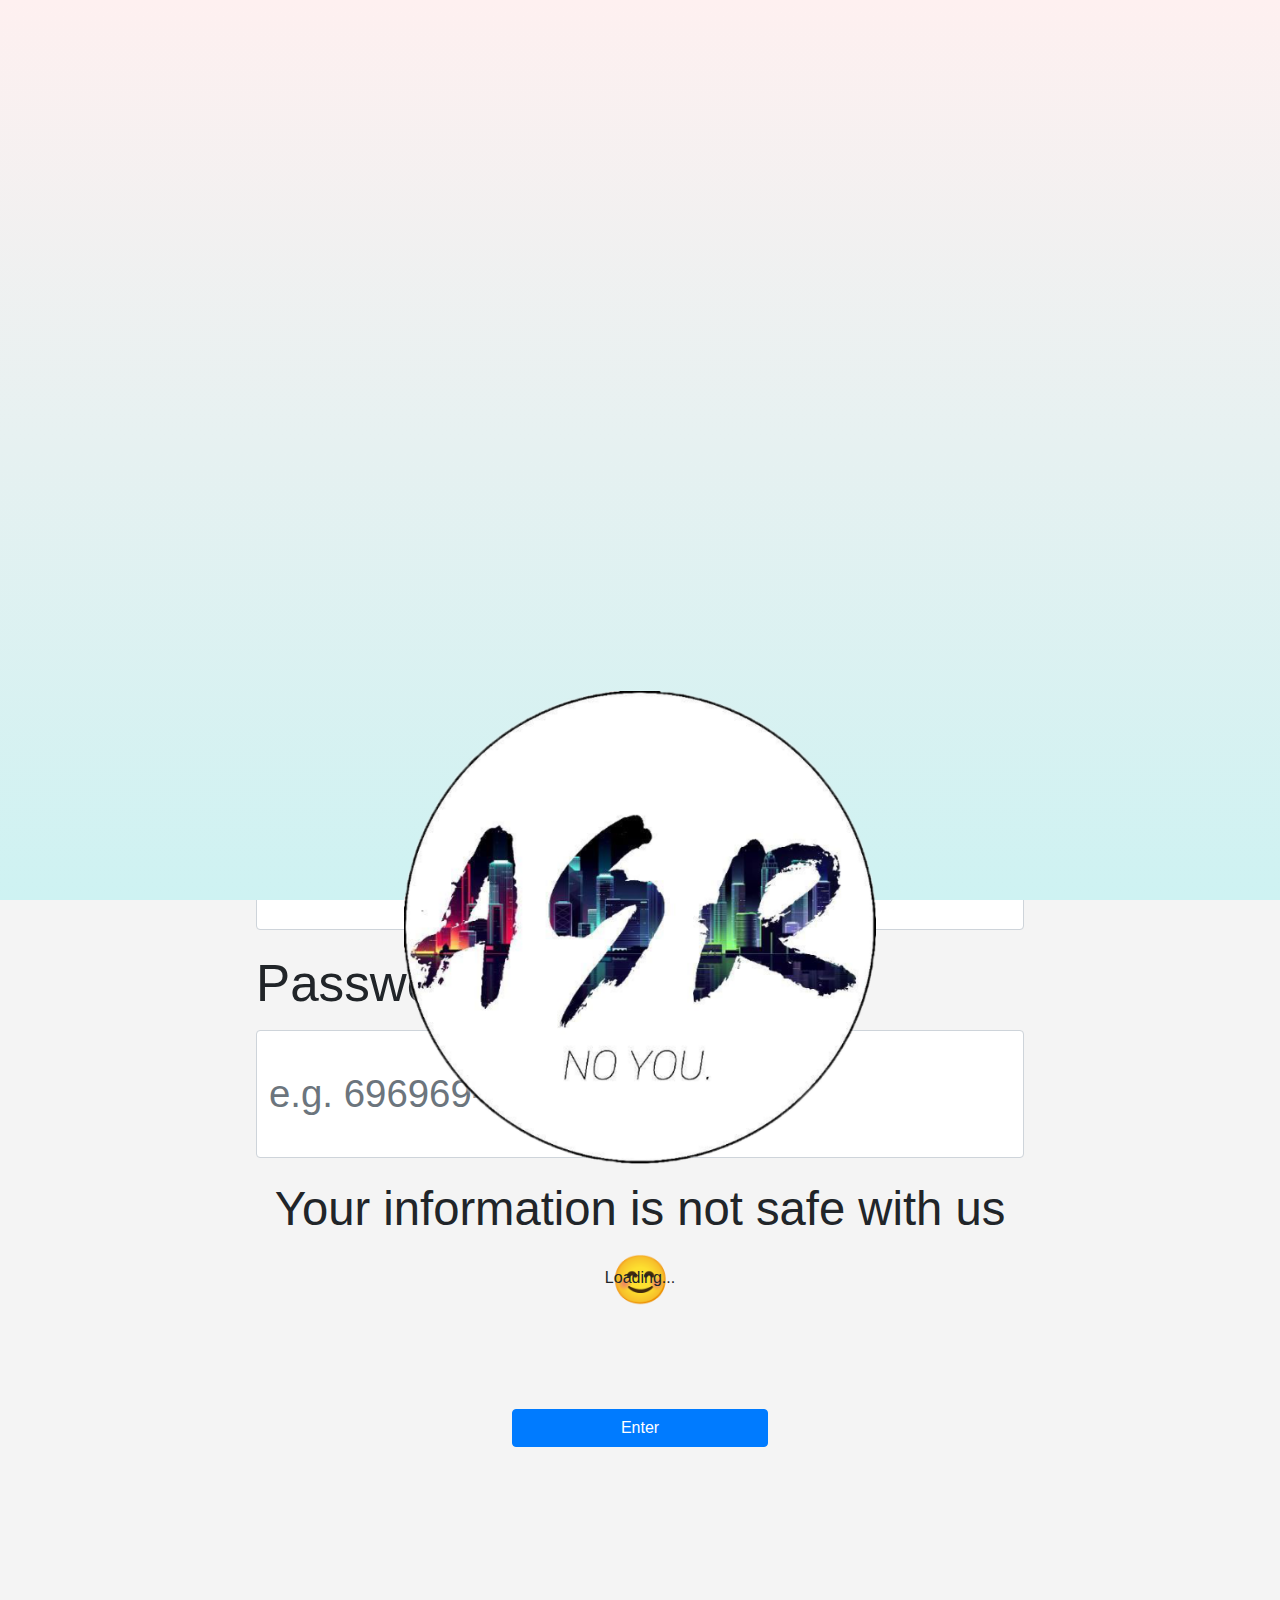
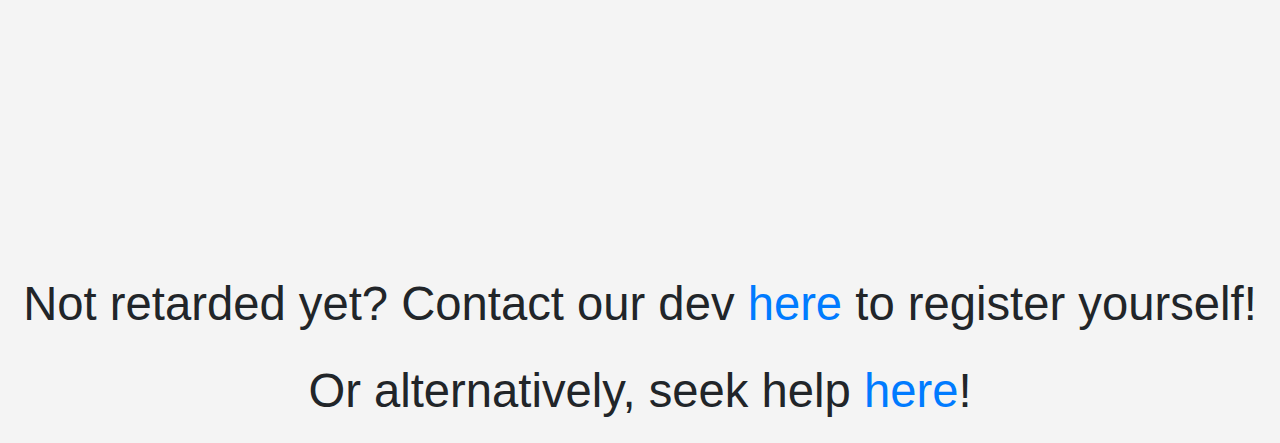
<file: index.html>
<!DOCTYPE html>
<html lang="en">
<head>
    <meta charset="UTF-8">
    <meta name="viewport" content="width=device-width, initial-scale=1.0">
    <title>Login</title>
    <link rel="stylesheet" href="css/index.css">
    <link rel="stylesheet" href="https://cdn.jsdelivr.net/npm/bootstrap@4.4.1/dist/css/bootstrap.min.css" integrity="sha384-Vkoo8x4CGsO3+Hhxv8T/Q5PaXtkKtu6ug5TOeNV6gBiFeWPGFN9MuhOf23Q9Ifjh" crossorigin="anonymous">
</head>
<body style="background-color: #f4f4f4;">

    <div id="loadingScreen">
        <img src="images/logo.webp" alt="Please seek imediate professional help this is not a joke please get well soon">
        <p>Loading...</p>
    </div>


    <form>
        <img src="images/logo.webp" alt="damn">

        <div class="form-group">
          <label for="Username">Username</label>
          <input style="height: 10vw;width: 60vw;font-size: 3vw;" type="text" class="form-control" id="Username" placeholder="e.g. Osama Bin Laden">
        </div>
        <div class="form-group">
          <label for="penisSize">Password</label>
          <input style="height: 10vw;width: 60vw;font-size: 3vw;" type="text" class="form-control" id="penisSize" placeholder="e.g. 696969-1">
        </div>
        <p>Your information is not safe with us &#128522;</p>
        
        <button type="button" class="btn btn-primary" onclick="verify()">Enter</button>
        <p style="color: red; font-size: 3vw;" id="errorMsg"></p>
    </form>


    <footer>
        <p>Not retarded yet? Contact our dev <a href="https://wa.me/6596993237">here</a> to register yourself!</p>
        <p>Or alternatively, seek help <a href="https://www.imh.com.sg/Pages/default.aspx">here</a>!</p>
    </footer>

    <script src="javascript/index.js"></script>
</body>
</html>
</file>
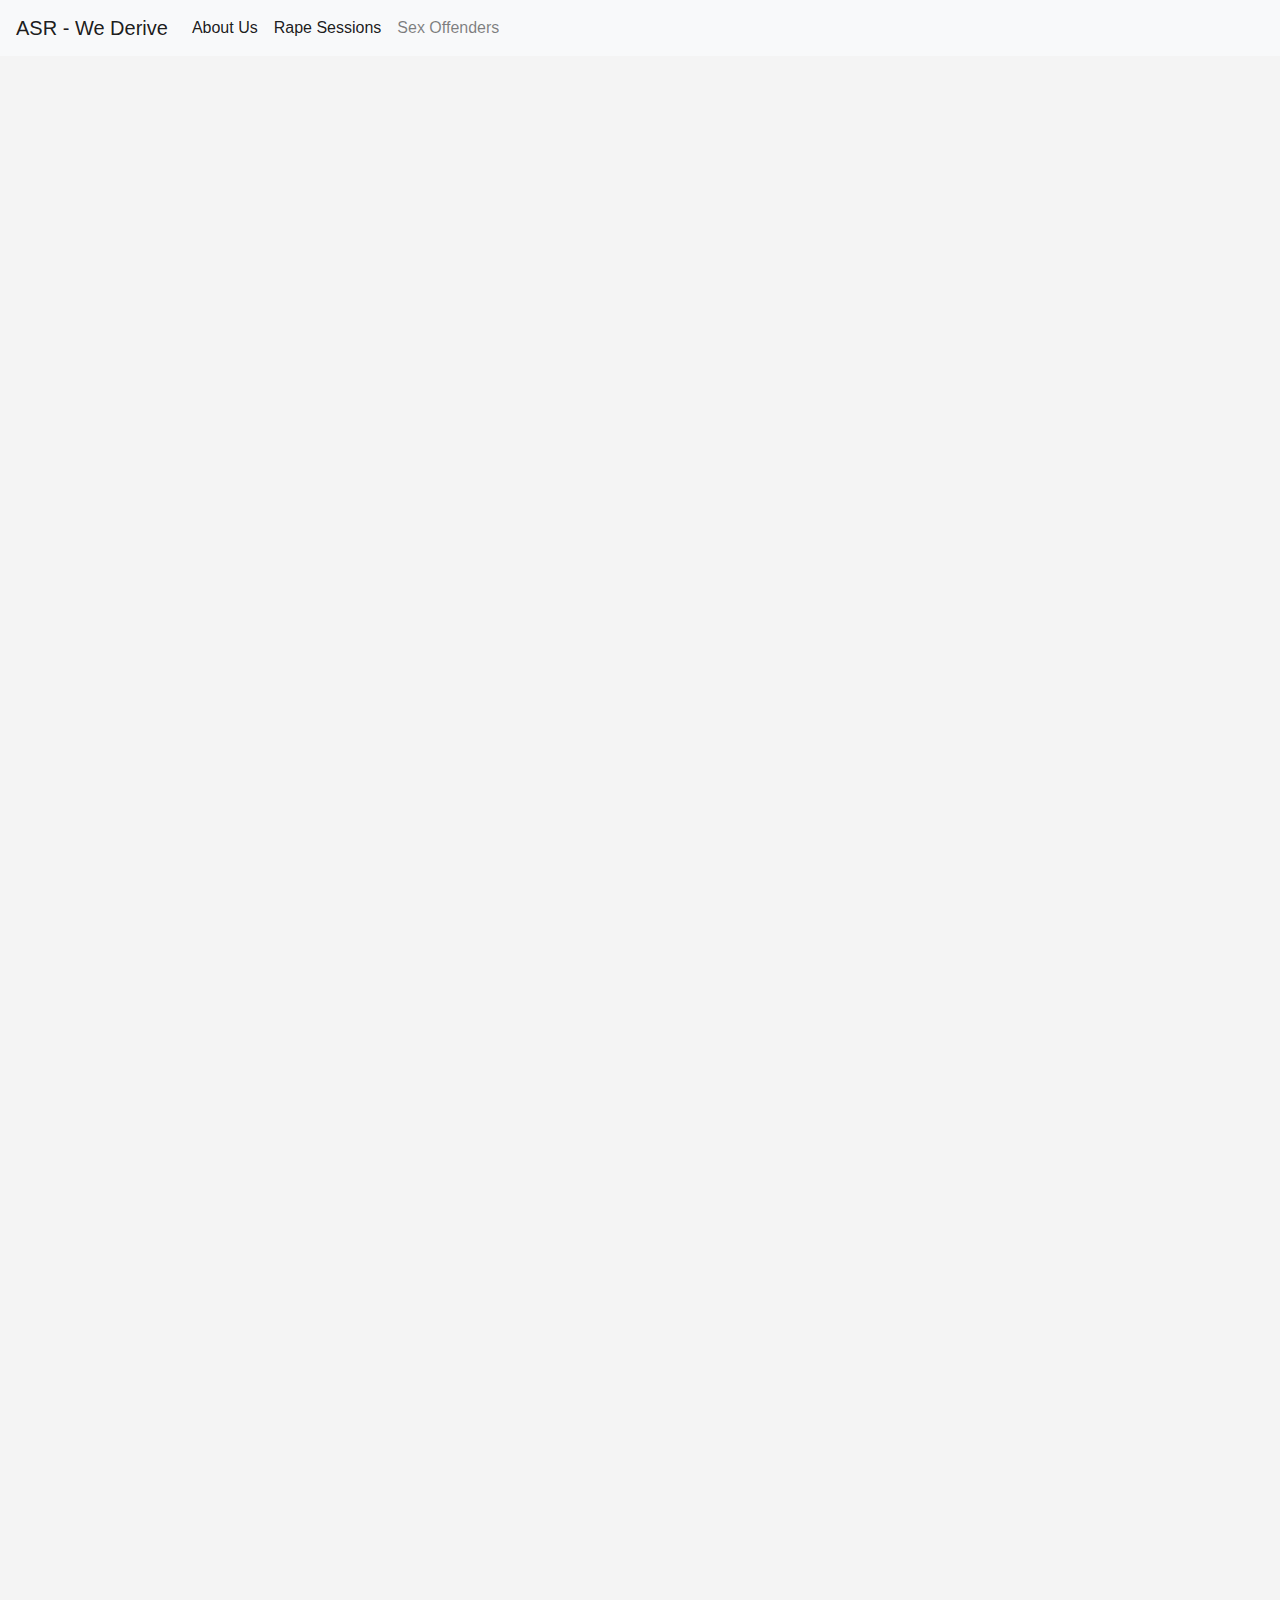
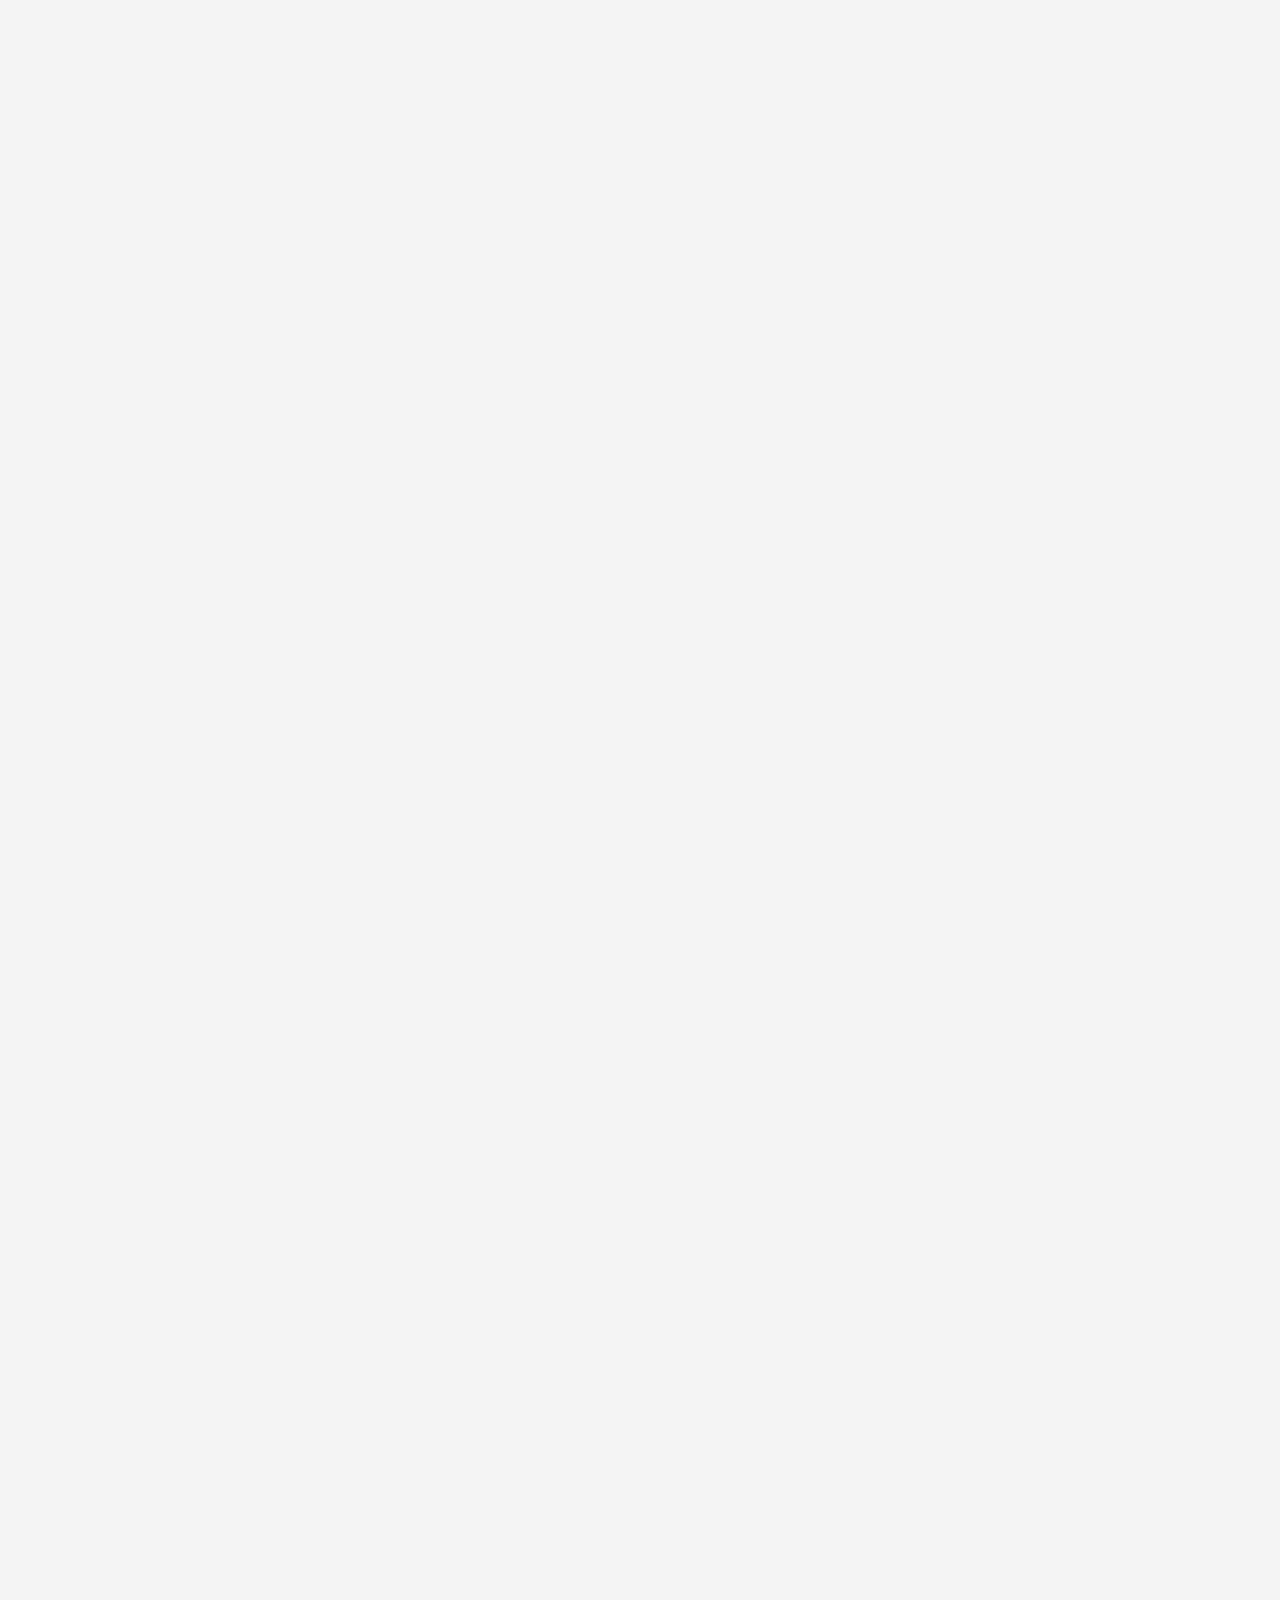
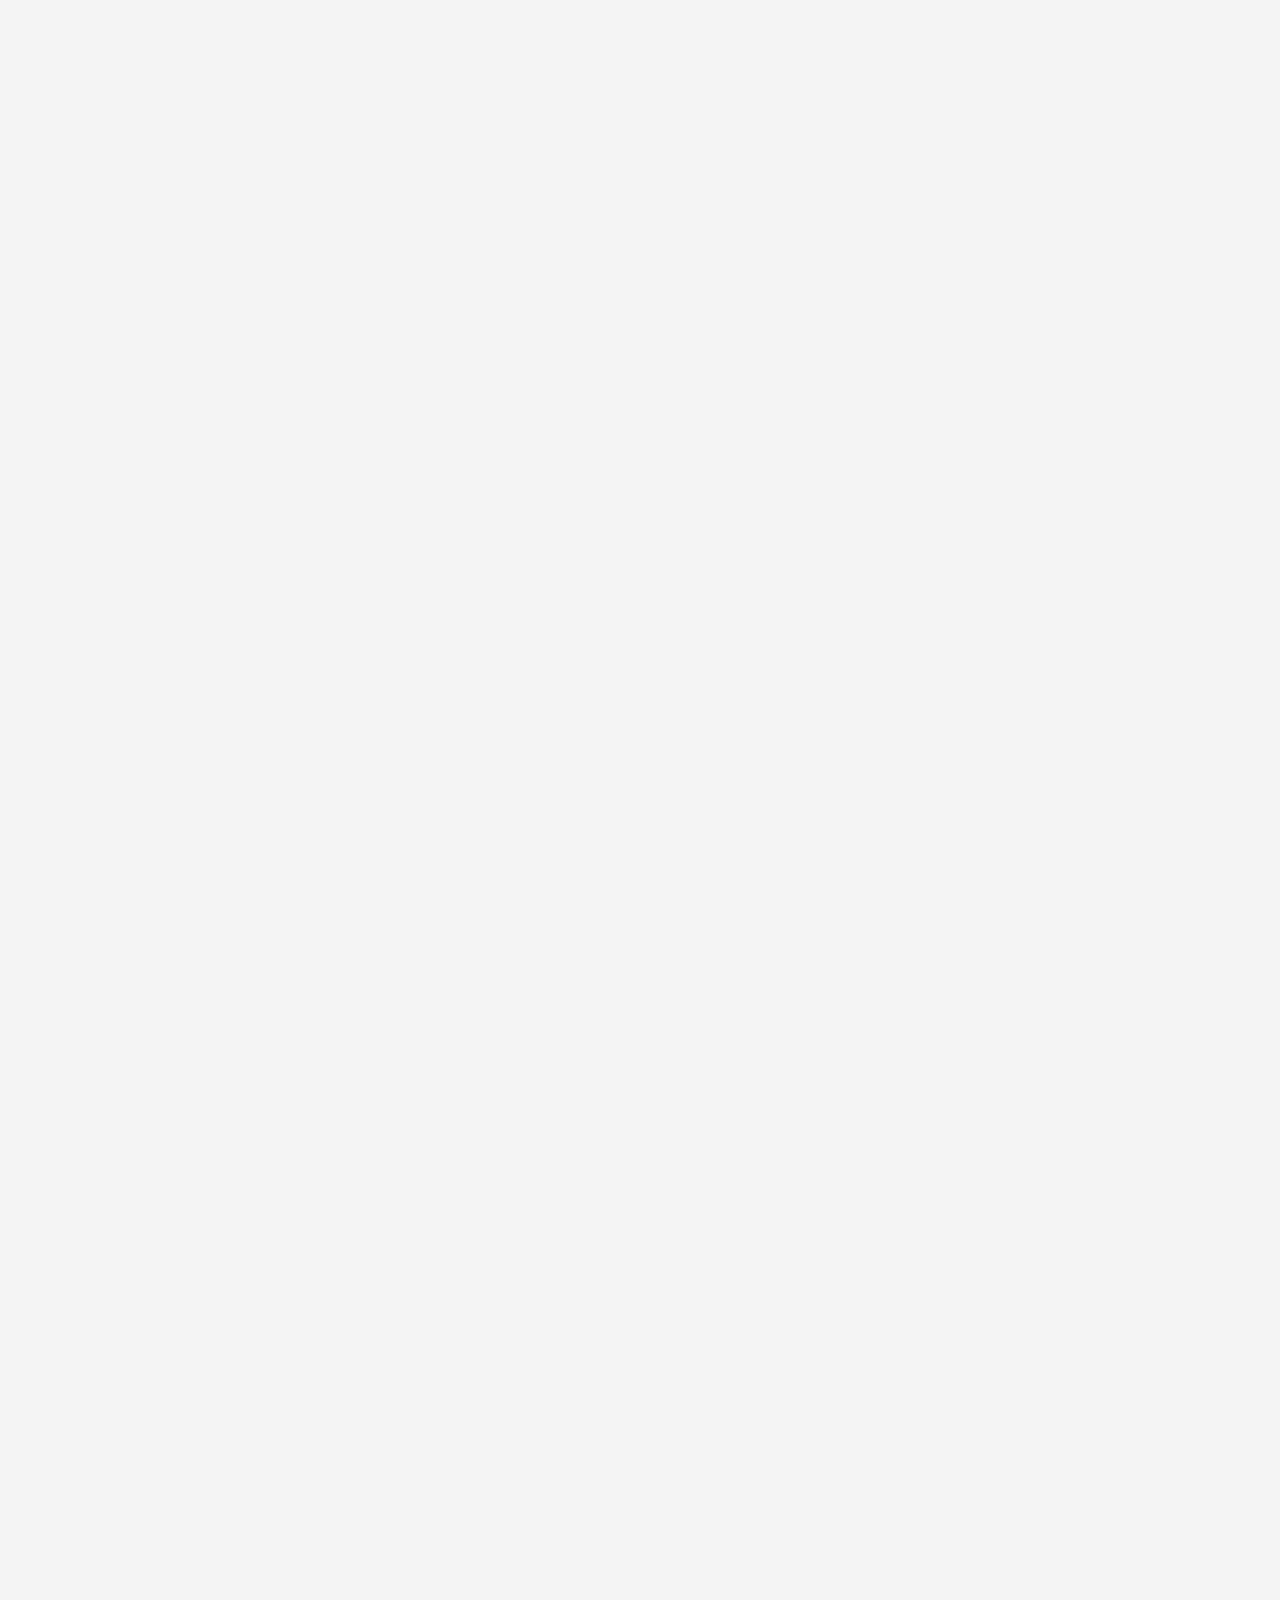
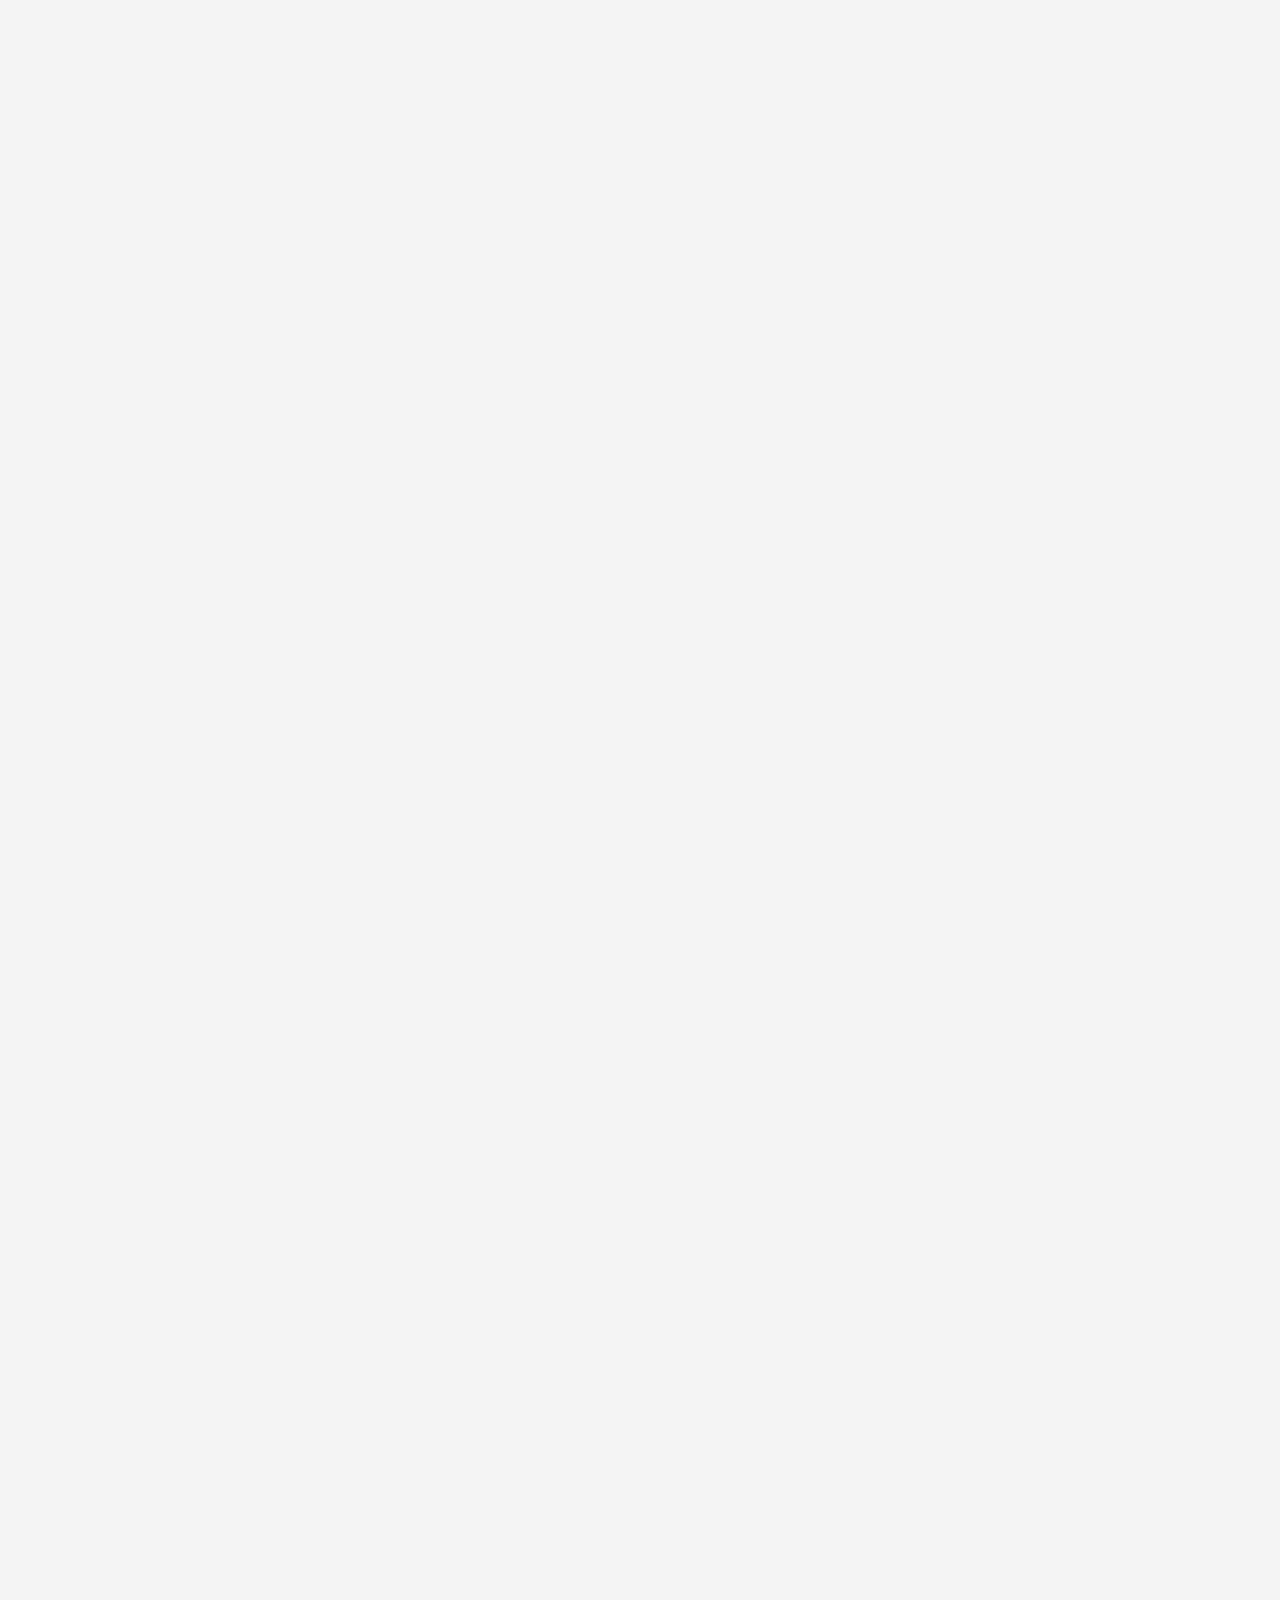
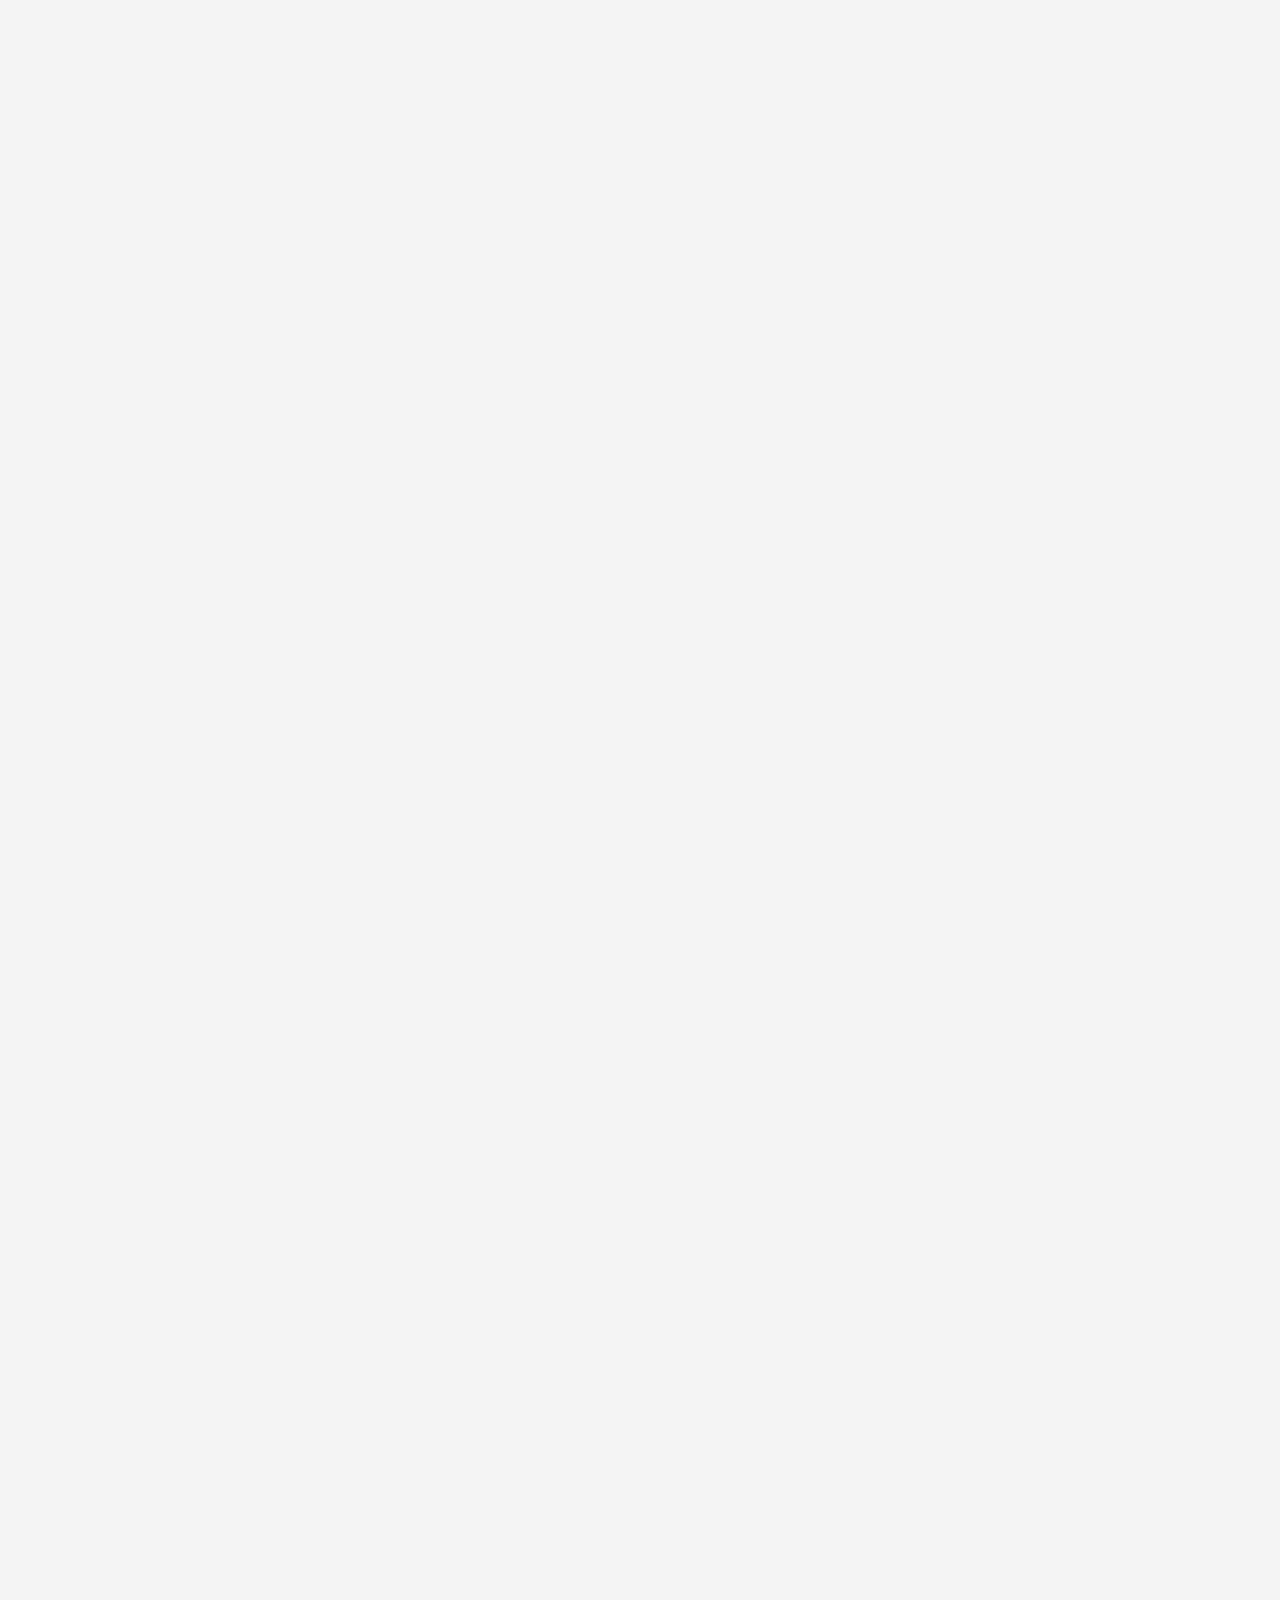
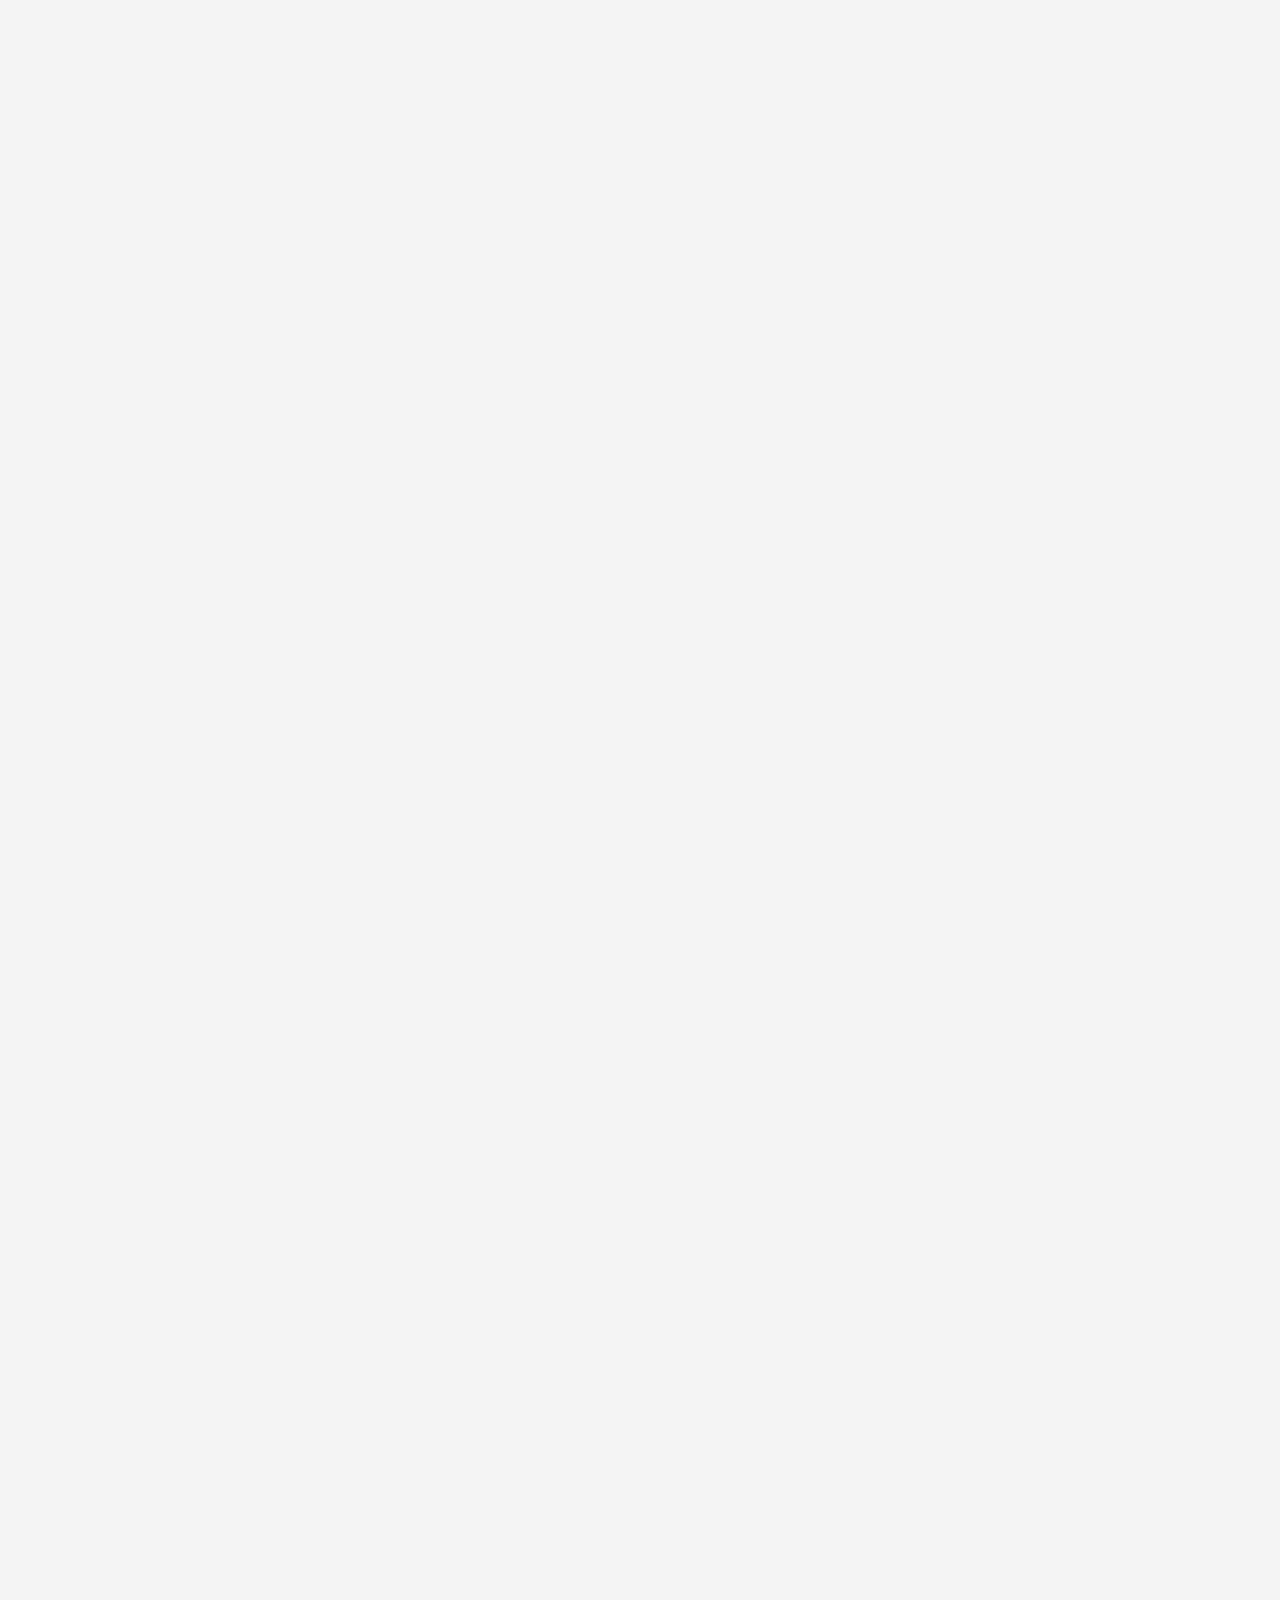
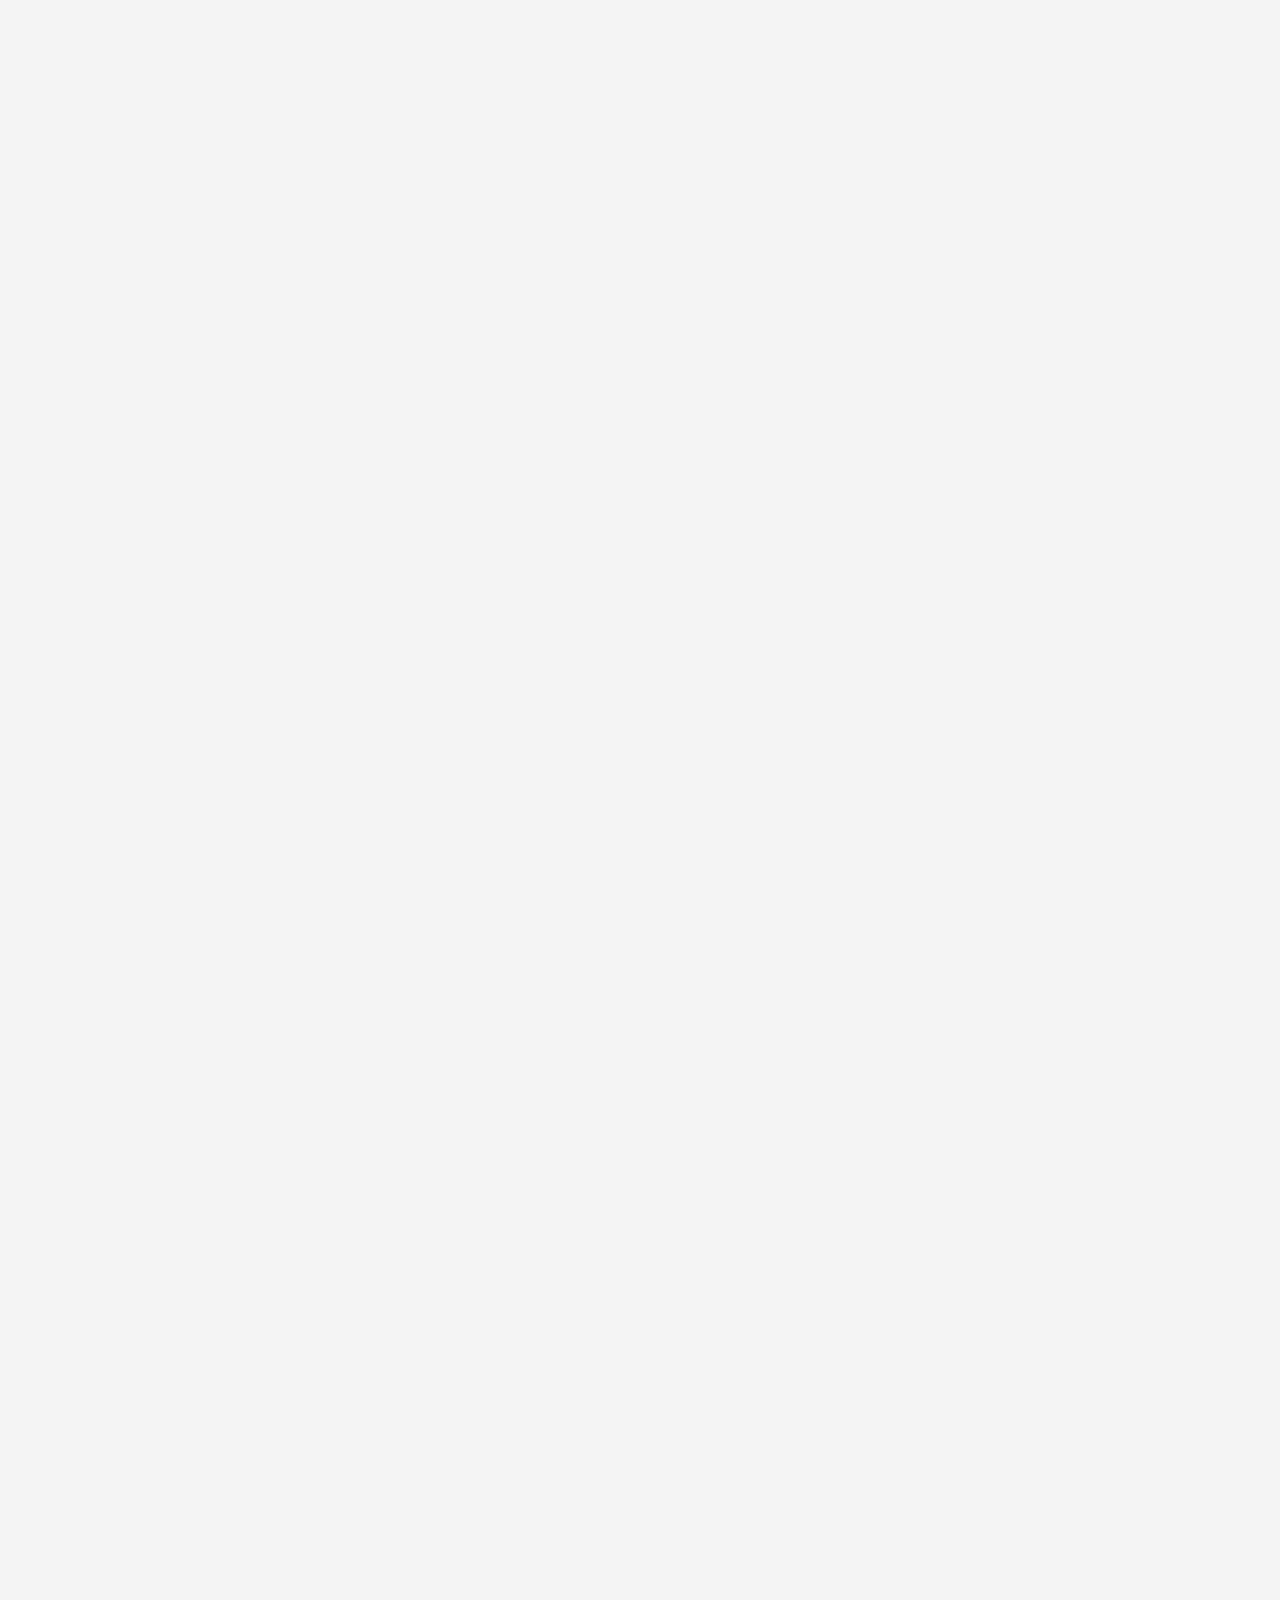
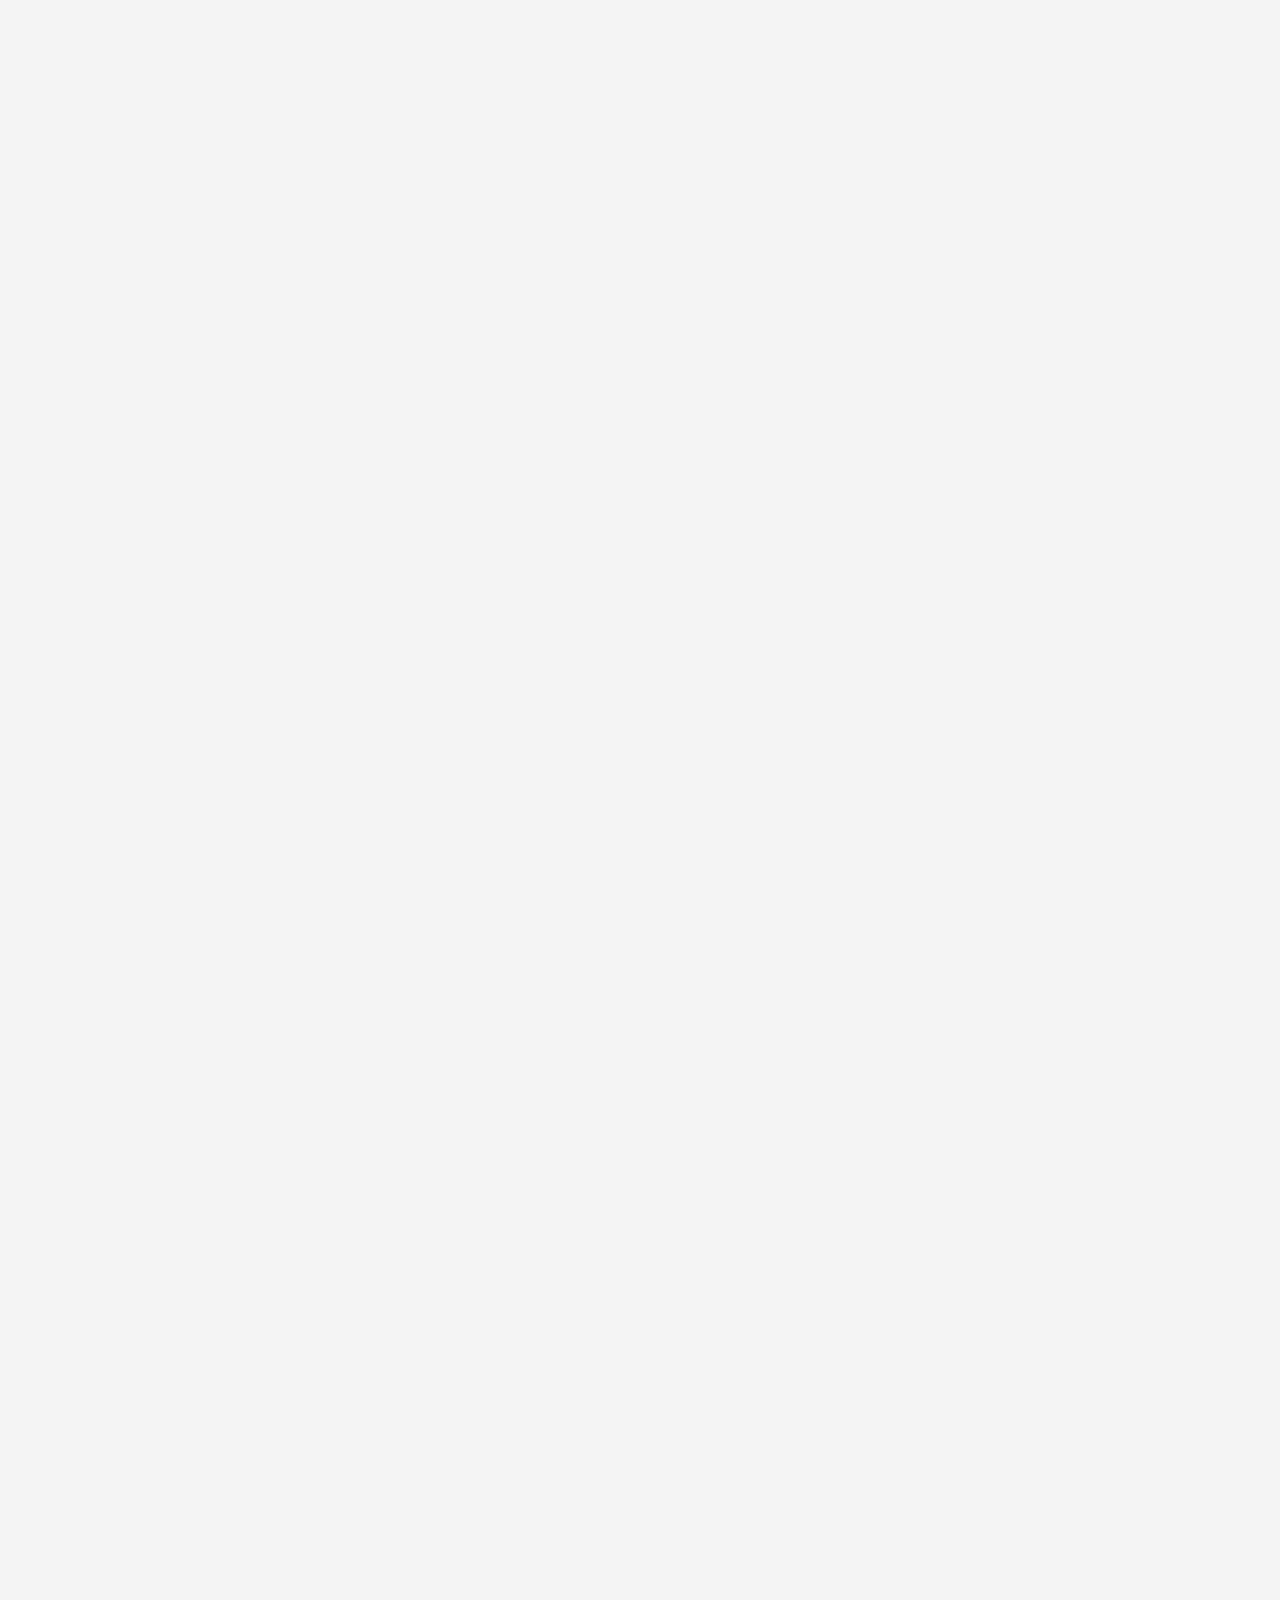
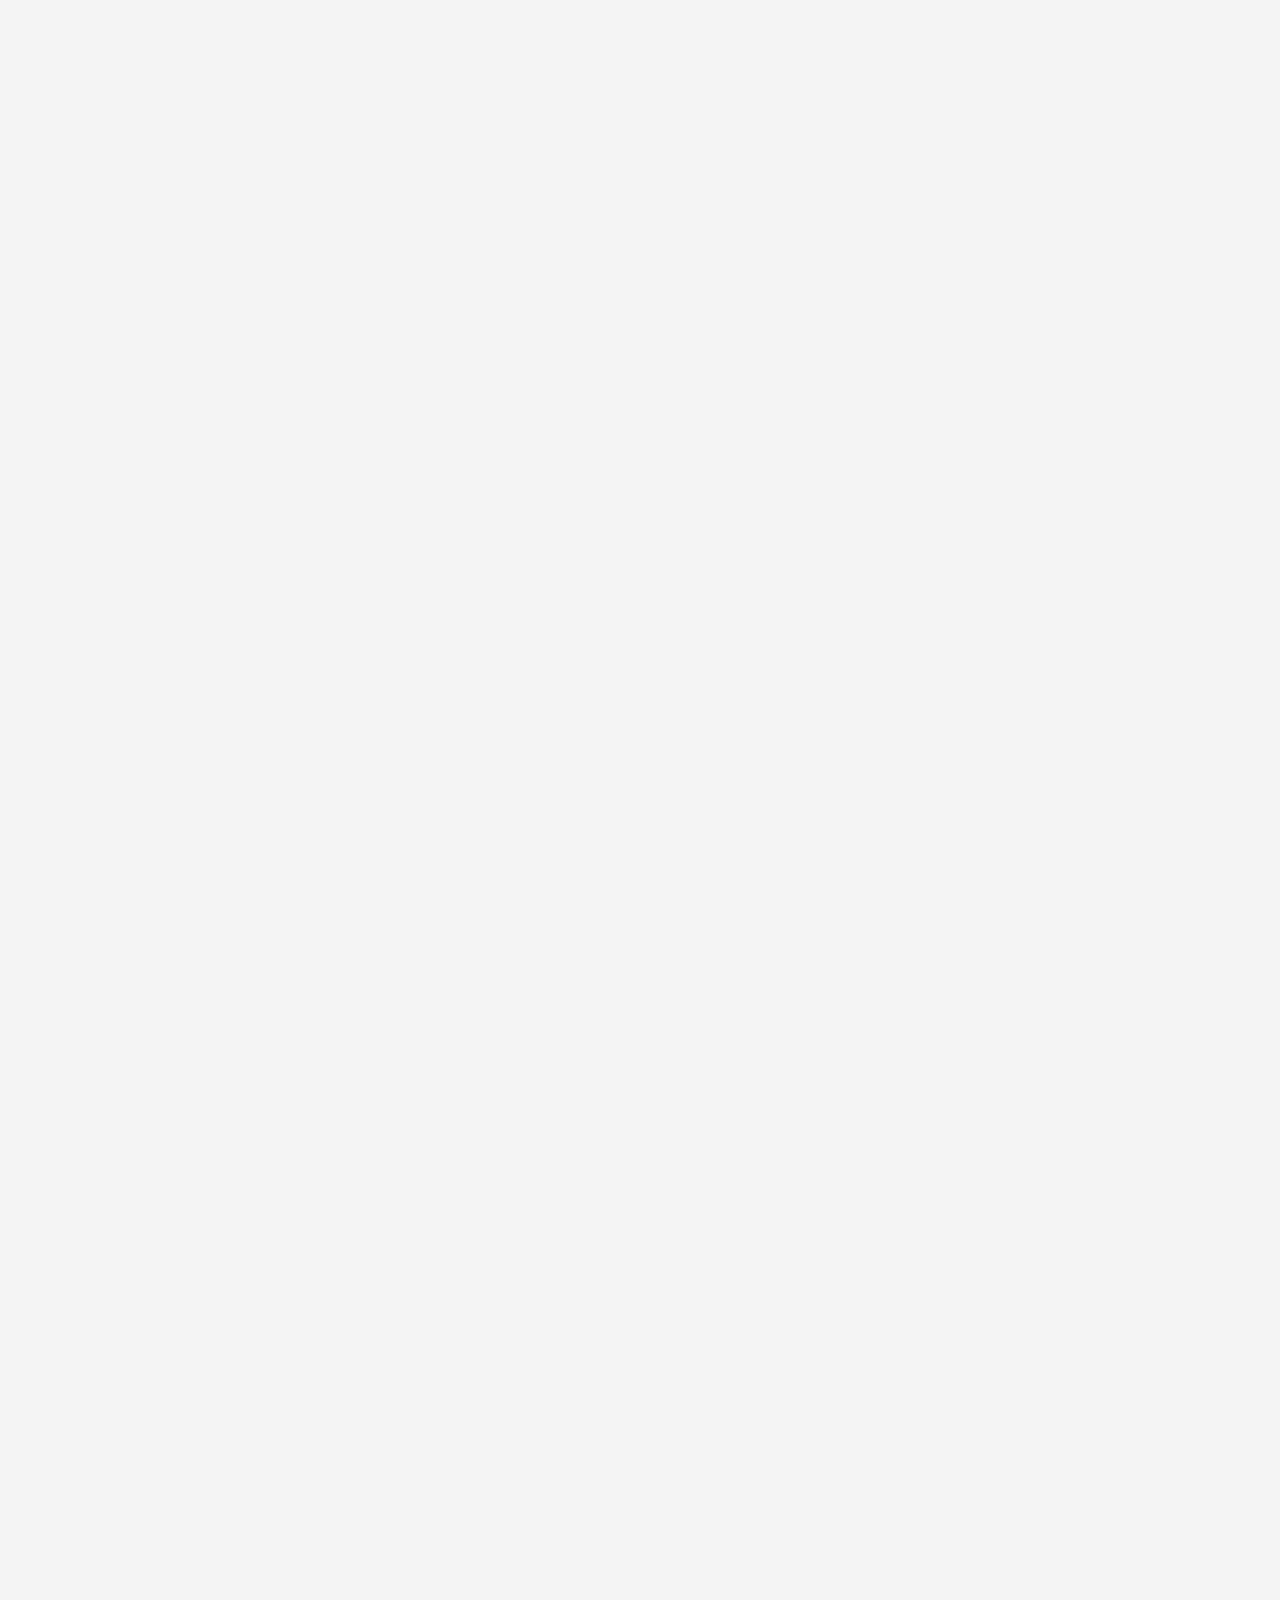
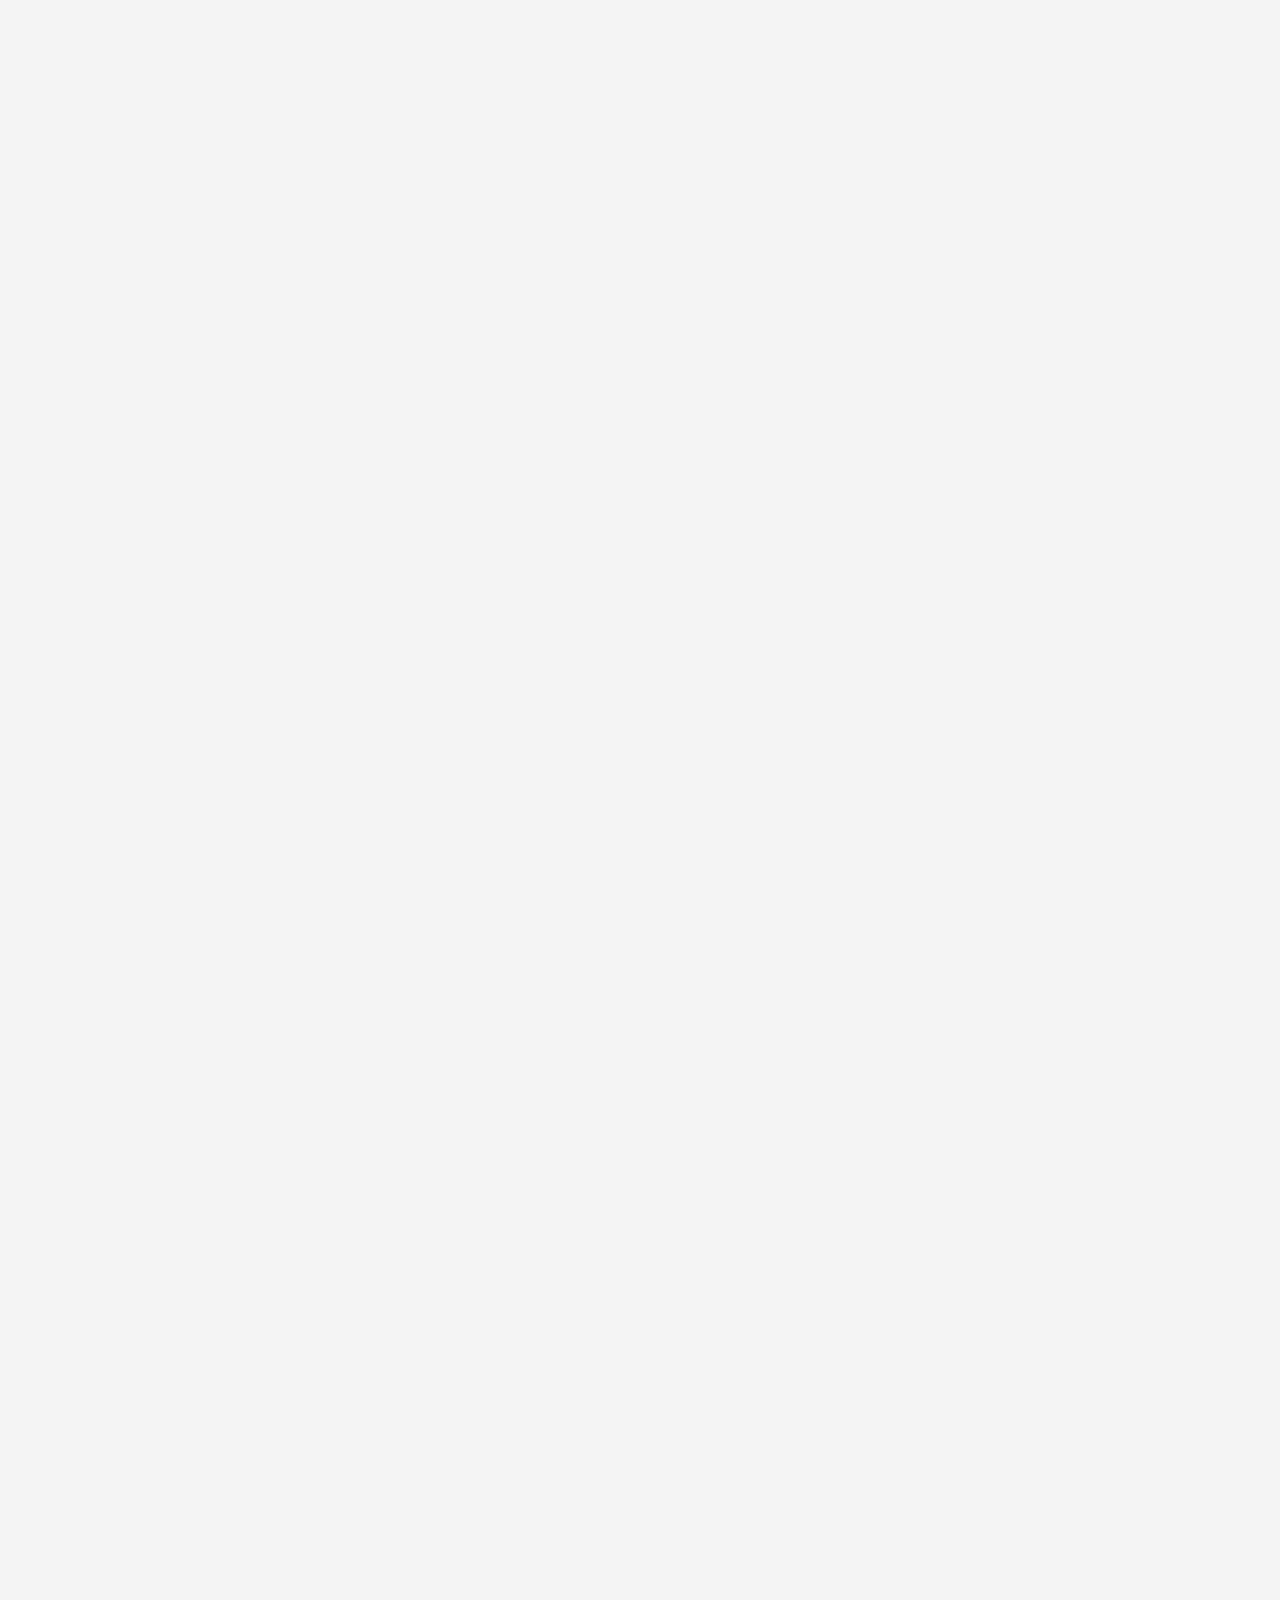
<file: hangout.html>
<!DOCTYPE html>
<html lang="en">
<head>
    <meta charset="UTF-8">
    <meta name="viewport" content="width=device-width, initial-scale=1.0">
    <title>ASR - Rape Sessions</title>
    <link rel="stylesheet" href="css/hangout.css">
    <link rel="stylesheet" href="https://cdn.jsdelivr.net/npm/bootstrap@4.4.1/dist/css/bootstrap.min.css" integrity="sha384-Vkoo8x4CGsO3+Hhxv8T/Q5PaXtkKtu6ug5TOeNV6gBiFeWPGFN9MuhOf23Q9Ifjh" crossorigin="anonymous">
</head>
<body style="background-color: #f4f4f4;">

  <nav class="navbar navbar-expand-lg navbar-light bg-light" id="allNav">
      <a class="navbar-brand" href="#">ASR - We Derive</a>
      <button onclick="showNav()" class="navbar-toggler" type="button" data-toggle="collapse" data-target="#navbarNav" aria-controls="navbarNav" aria-expanded="false" aria-label="Toggle navigation">
        <span class="navbar-toggler-icon"></span>
      </button>
      <div class="collapse navbar-collapse" id="navbarNav">
        <ul class="navbar-nav">
          <li class="nav-item active">
            <a class="nav-link" href="./home.html">About Us</a>
          </li>
          <li class="nav-item active">
            <a class="nav-link" href="./hangout.html">Rape Sessions <span class="sr-only">(current)</span></a>
          </li>
          <li class="nav-item">
            <a class="nav-link" href="./offender.html">Sex Offenders</a>
          </li>
        </ul>
      </div>
  </nav>
    
  <div id="seggs">
  </div>

  <footer>
      <p>ASR @ PTE Ltd copyrighted</p>
      <p>All rights reserved. &#169;</p>
      <p style="margin-top: 12vw;">51 Ang Mo Kio Ave 3, #01-04, 51@AMK, 569922</p>
  </footer>

  <script src="javascript/hangout.js"></script>
</body>
</html>
</file>
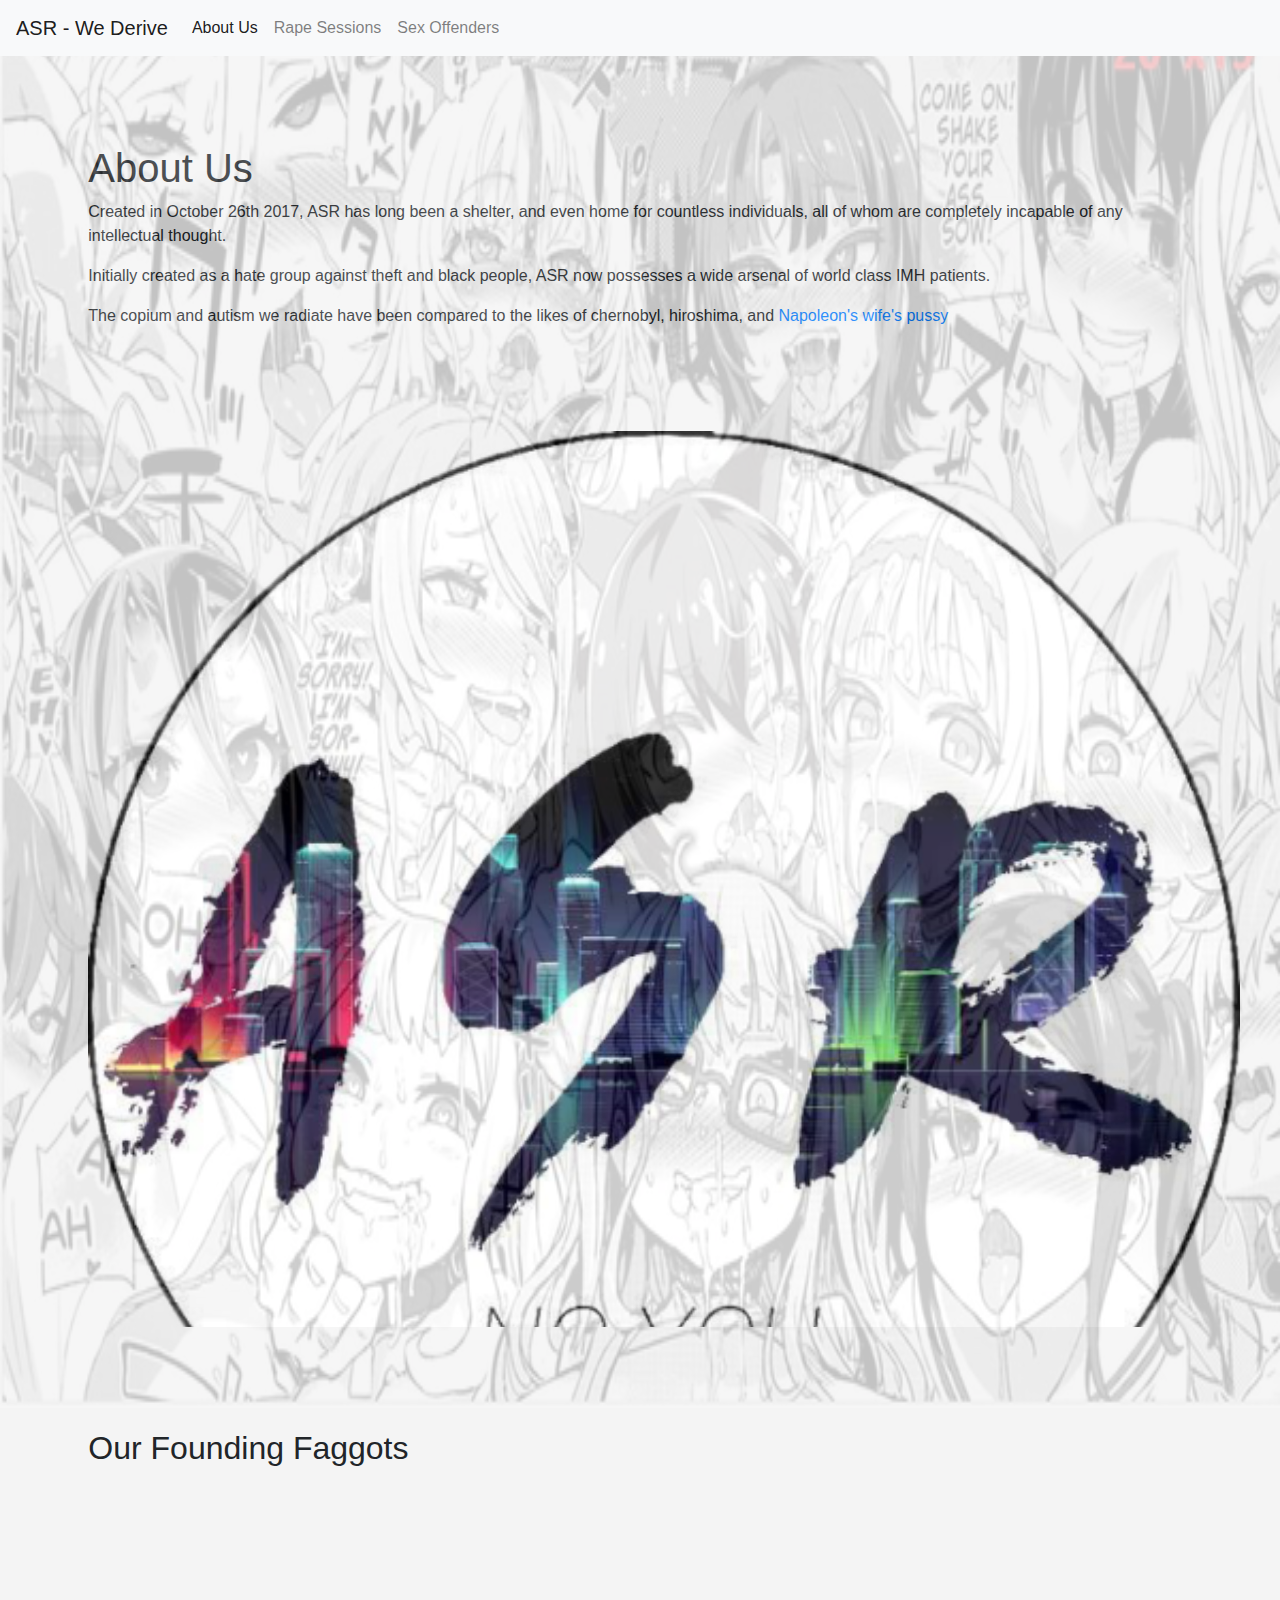
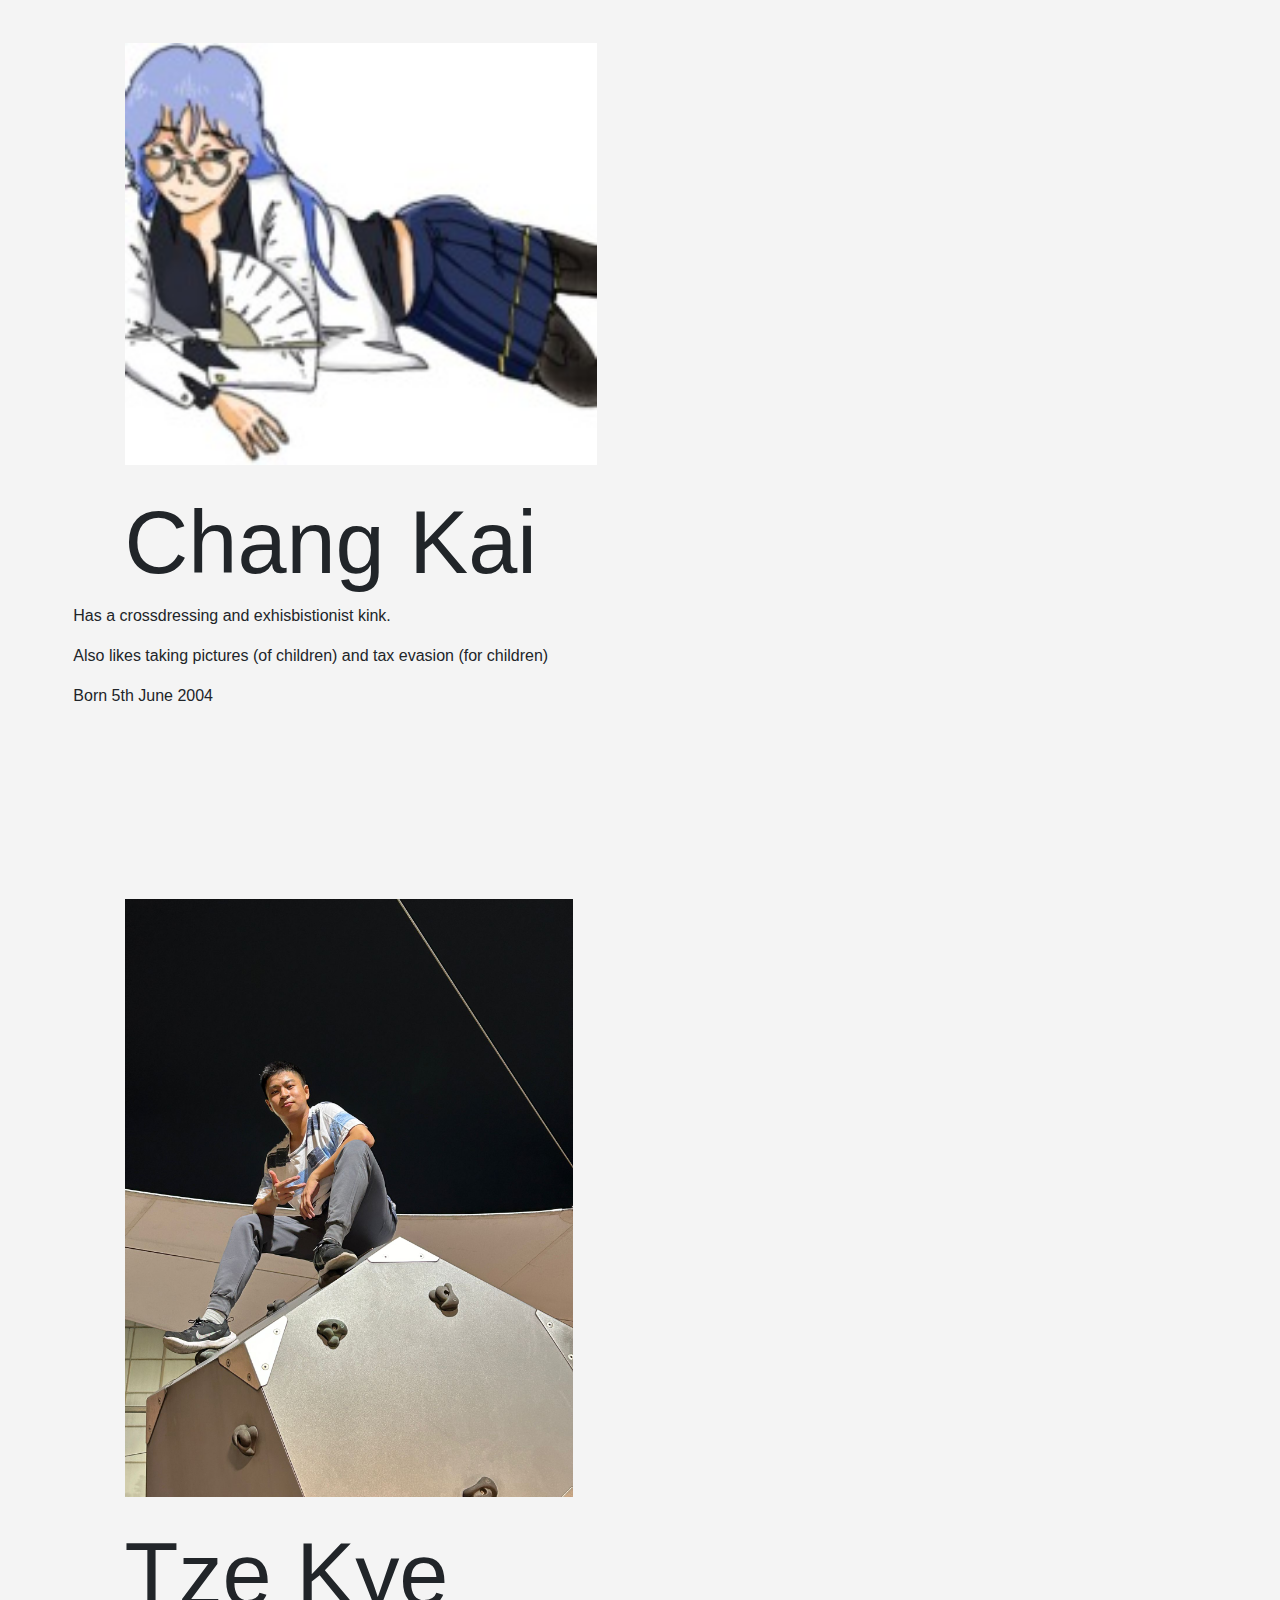
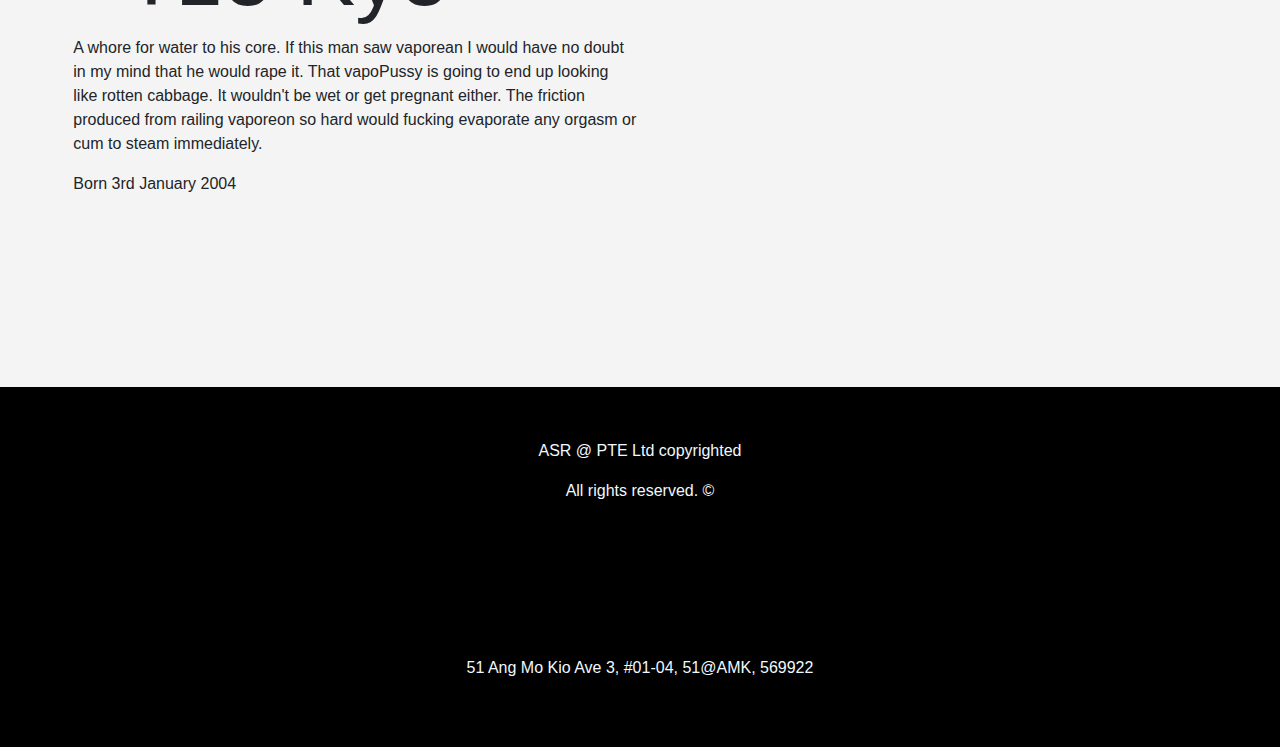
<file: home.html>
<!DOCTYPE html>
<html lang="en">
<head>
    <meta charset="UTF-8">
    <meta name="viewport" content="width=device-width, initial-scale=1.0">
    <title>ASR - About Us</title>
    <link rel="stylesheet" href="css/home.css">
    <link rel="stylesheet" href="https://cdn.jsdelivr.net/npm/bootstrap@4.4.1/dist/css/bootstrap.min.css" integrity="sha384-Vkoo8x4CGsO3+Hhxv8T/Q5PaXtkKtu6ug5TOeNV6gBiFeWPGFN9MuhOf23Q9Ifjh" crossorigin="anonymous">
</head>
<body style="background-color: #f4f4f4;">

    <img src="./images/ahegao.webp" alt="seggs" id="seggs">

    <nav class="navbar navbar-expand-lg navbar-light bg-light" id="allNav">
        <a class="navbar-brand" href="#">ASR - We Derive</a>
        <button onclick="showNav()" class="navbar-toggler" type="button" data-toggle="collapse" data-target="#navbarNav" aria-controls="navbarNav" aria-expanded="false" aria-label="Toggle navigation">
          <span class="navbar-toggler-icon"></span>
        </button>
        <div class="collapse navbar-collapse" id="navbarNav">
          <ul class="navbar-nav">
            <li class="nav-item active">
              <a class="nav-link" href="./home.html">About Us <span class="sr-only">(current)</span></a>
            </li>
            <li class="nav-item">
              <a class="nav-link" href="./hangout.html">Rape Sessions</a>
            </li>
            <li class="nav-item">
              <a class="nav-link" href="./offender.html">Sex Offenders</a>
            </li>
          </ul>
        </div>
    </nav>

    <article>
        <h1 style="margin-top: 6.9vw;">About Us</h1>
        <p>Created in October 26th 2017, ASR has long been a shelter, and even home for countless individuals, all of whom are completely incapable of any intellectual thought.</p>
        <p>Initially created as a hate group against theft and black people, ASR now possesses a wide arsenal of world class IMH patients.</p>
        <p>The copium and autism we radiate have been compared to the likes of chernobyl, hiroshima, and <a href="https://theamericanscholar.org/dirty-love/">Napoleon's wife's pussy</a></p>

        <div id="carasoul"></div>

        <h2>Our Founding Faggots</h2>

        <div class="foundingFags row">
            <div class="fags col-xs-5">
                <img style="width: 36.9vw;" src="./images/Chanky2.jpeg" alt="faggot 1">
                <h3 class="fagName">Chang Kai</h3>
            </div>
            <div class="fagsDesc col-xs-7">
                <p>Has a crossdressing and exhisbistionist kink.</p>
                <p>Also likes taking pictures (of children) and tax evasion (for children)</p>
                <p>Born 5th June 2004</p>
            </div>
        </div>

        
        <div class="foundingFags row">
            <div class="fags col-xs-5">
                <img style="width: 35vw;" src="./images/tzekye.jpeg" alt="faggot 1">
                <h3 class="fagName">Tze Kye</h3>
            </div>
            <div class="fagsDesc col-xs-7">
                <p>
                    A whore for water to his core. If this man saw vaporean I would have no doubt in my mind that he would rape it. 
                    That vapoPussy is going to end up looking like rotten cabbage. It wouldn't be wet or get pregnant either. 
                    The friction produced from railing vaporeon so hard would fucking evaporate any orgasm or cum to steam immediately.
                </p>
                <p>Born 3rd January 2004</p>
            </div>
        </div>

    </article>
    
    <footer>
        <p>ASR @ PTE Ltd copyrighted</p>
        <p>All rights reserved. &#169;</p>
        <p style="margin-top: 12vw;">51 Ang Mo Kio Ave 3, #01-04, 51@AMK, 569922</p>
    </footer>

    <script src="javascript/home.js"></script>
</body>
</html>
</file>
<file: css/index.css>
@import url('https://fonts.googleapis.com/css2?family=Playfair+Display:ital,wght@0,400..900;1,400..900&family=Poppins&family=Protest+Guerrilla&display=swap');

body{
    font-family: "Poppins", sans-serif;
    font-weight: 400;
    font-style: normal;
}

/* Loading Screen */
#loadingScreen{
    width: 100vw;
    height: 100vh;
    position: absolute;    
    background: linear-gradient(#fef0f0, #cef2f2);
    text-align: center;
    transition: 0.69s;
}
#loadingScreen>img{
    width: 36.9vw;
    margin: 54vw 0 8vw;
}


/* Form */
form>img{
    width: 26vw;
    margin: 15vw 17vw;
}
form{
    width: 60vw;
    margin: 0vw 20vw 15vw;
}
label{
    font-size: 4vw;
}
form>p{
    text-align: center;
    font-size: 3.69vw;
}
form>button{
    width: 20vw;
    margin: 6vw 20vw 3vw;
}



footer{
    text-align: center;
    font-size: 3.69vw;
    margin-top: 30vw;
}
</file>
<file: css/hangout.css>
html, body {
    max-width: 100%;
    overflow-x: hidden;
}

.seggsSesh{
    width: 100vw;
    margin-left: 100vw;
    display: block;
    border: 0.2vw solid;
    padding: 6vw 0;
    transition: 1s;
}

footer{
    background-color: black;
    color: aliceblue;
    padding: 4vw;
    text-align: center;
    margin-top: 12vw;
}
</file>
<file: css/home.css>
#seggs{
    opacity: 0.2;
    position: absolute;
    width: 100vw;
    height: 110vw;
}

#carasoul{
    width: 90vw;
    height: 70vw;
    margin: 8vw 0;
    transition: 0.69s;
    background-image: url(../images/logo.webp);
    background-size: cover;
}

article{
    margin: 0 6.9vw;
}


.foundingFags{
    margin: 13.69vw 0;
}
.fags{
    width: 40vw;
    margin: 0 4vw;
}
.fagName{
    margin-top: 2vw;
    font-size: 6.9vw;
}
.fagsDesc{
    width: 44vw;
}

footer{
    background-color: black;
    color: aliceblue;
    padding: 4vw;
    text-align: center;
    margin-top: 12vw;
}
</file>
